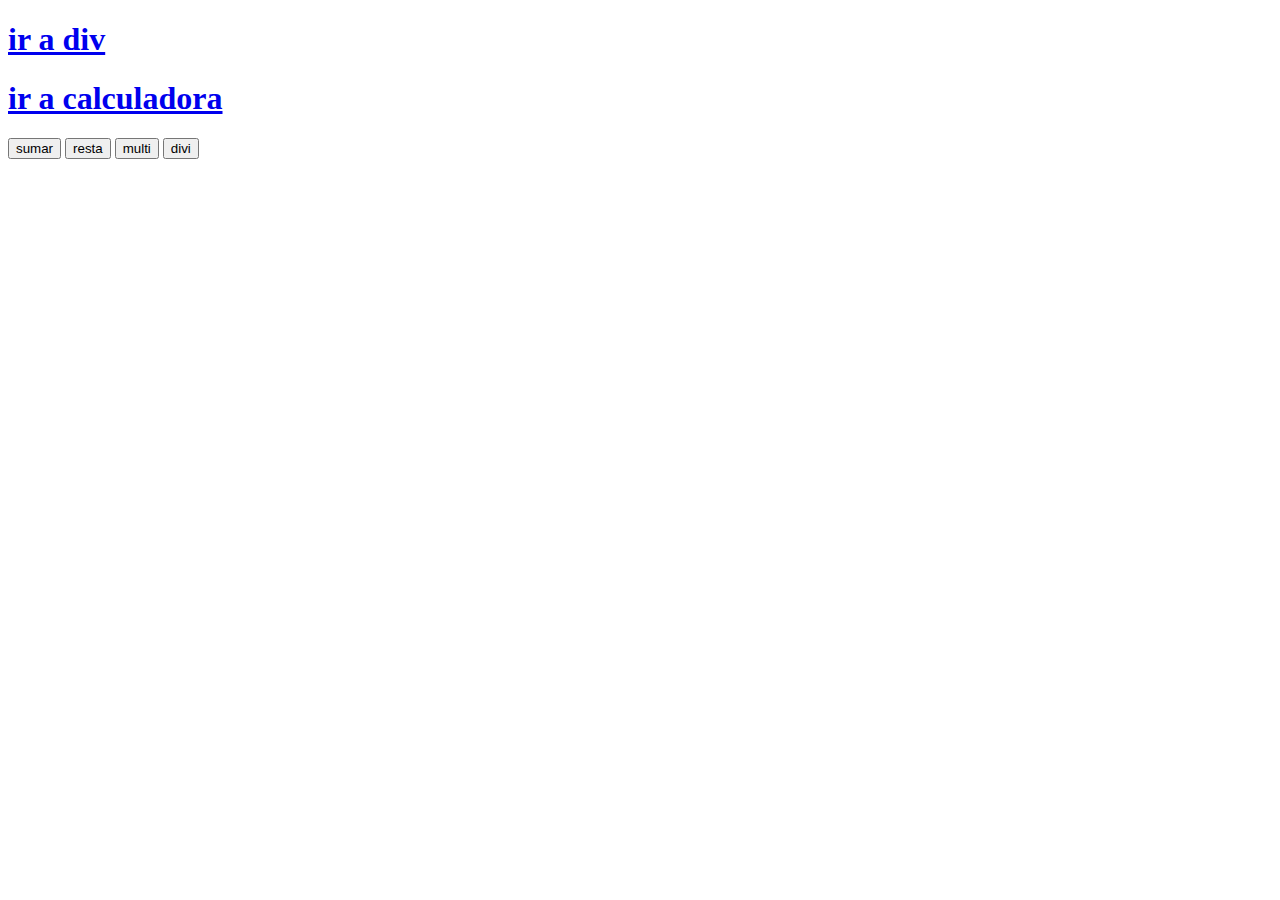
<file: index.html>
<!DOCTYPE html>
<html lang="en">
<head>
    <meta charset="UTF-8">
    <meta name="viewport" content="width=device-width, initial-scale=1.0">
    <title>Document</title>
</head>
<body>
    <h1><a href="creadorDiv.html">ir a div</a></h1>

    <h1><a href="tabla.html">ir a calculadora</a></h1>
    <form><input type="button" onclick="sumar()"value="sumar";>
    
    <input type="button" onclick="resta()"value="resta";>
   
    <input type="button" onclick="multi()"value="multi";>
   
    <input type="button" onclick="divi()"value="divi";></form>
    
    <script src="js/main.js"></script>
    


</body>
</html>
</file>
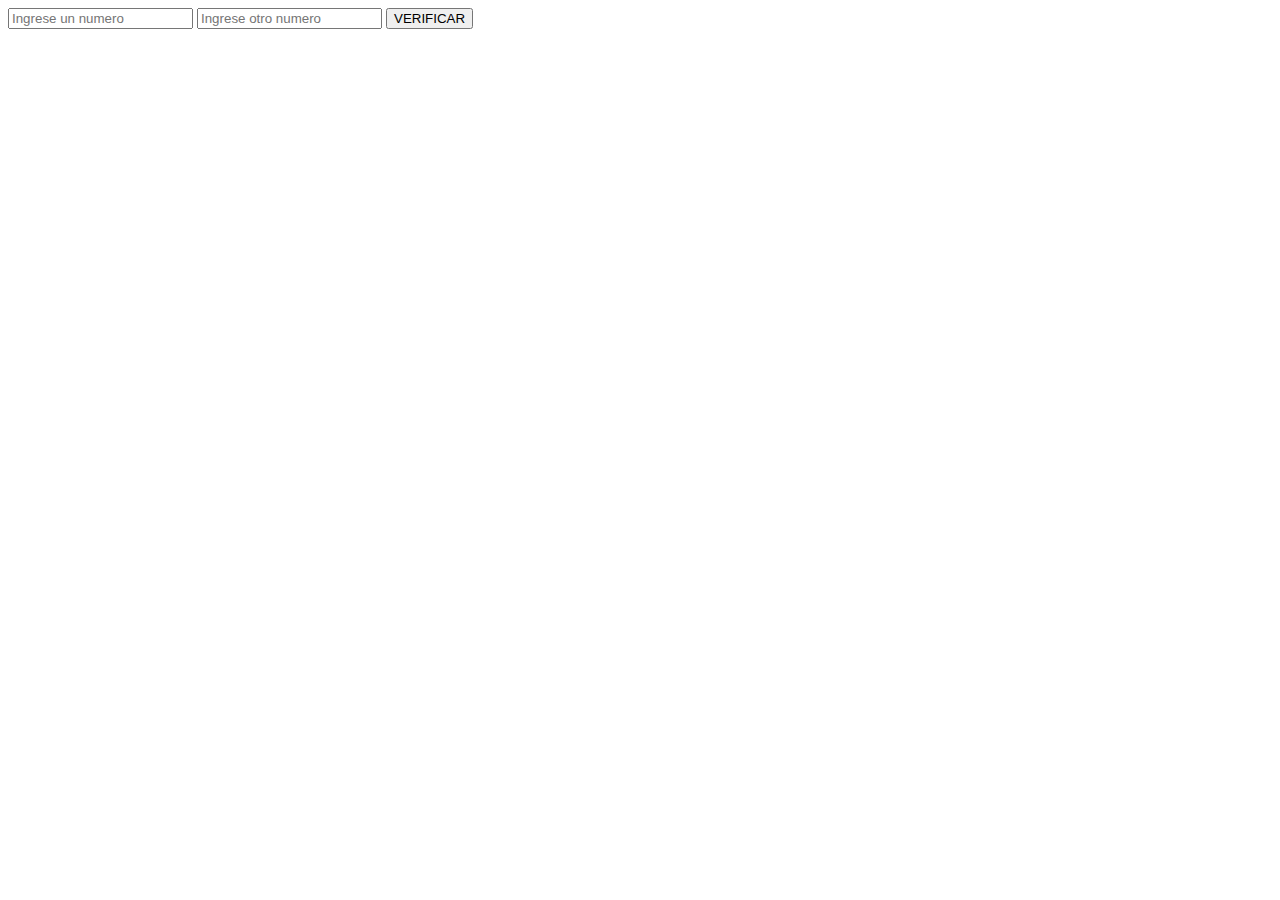
<file: tabla.html>
<!DOCTYPE html>
<html lang="en">
<head>
    <meta charset="UTF-8">
    <link rel="stylesheet" href="css/estilos.css"> 
    <meta name="viewport" content="width=device-width, initial-scale=1.0">
    <title>Document</title>
</head>

<body>
    <form>
     <input id="numero" type="text" placeholder="Ingrese un numero">
     <input id="numerodos" type="text" placeholder="Ingrese otro numero">
     <input id="VERIFICAR" type="button" value="VERIFICAR" onclick="suma()">
    </form>
    <div id="resultado"></div>
    <script src="js/aritmetica.js"> </script>
</body>
</html>
</file>
<file: css/estilos.css>
.borde-negro{
    border: solid 1px black;
    width: 50%;
    margin: 15px;
    color: white;
    background-color: rgb(43, 226, 58);
    
}
</file>
